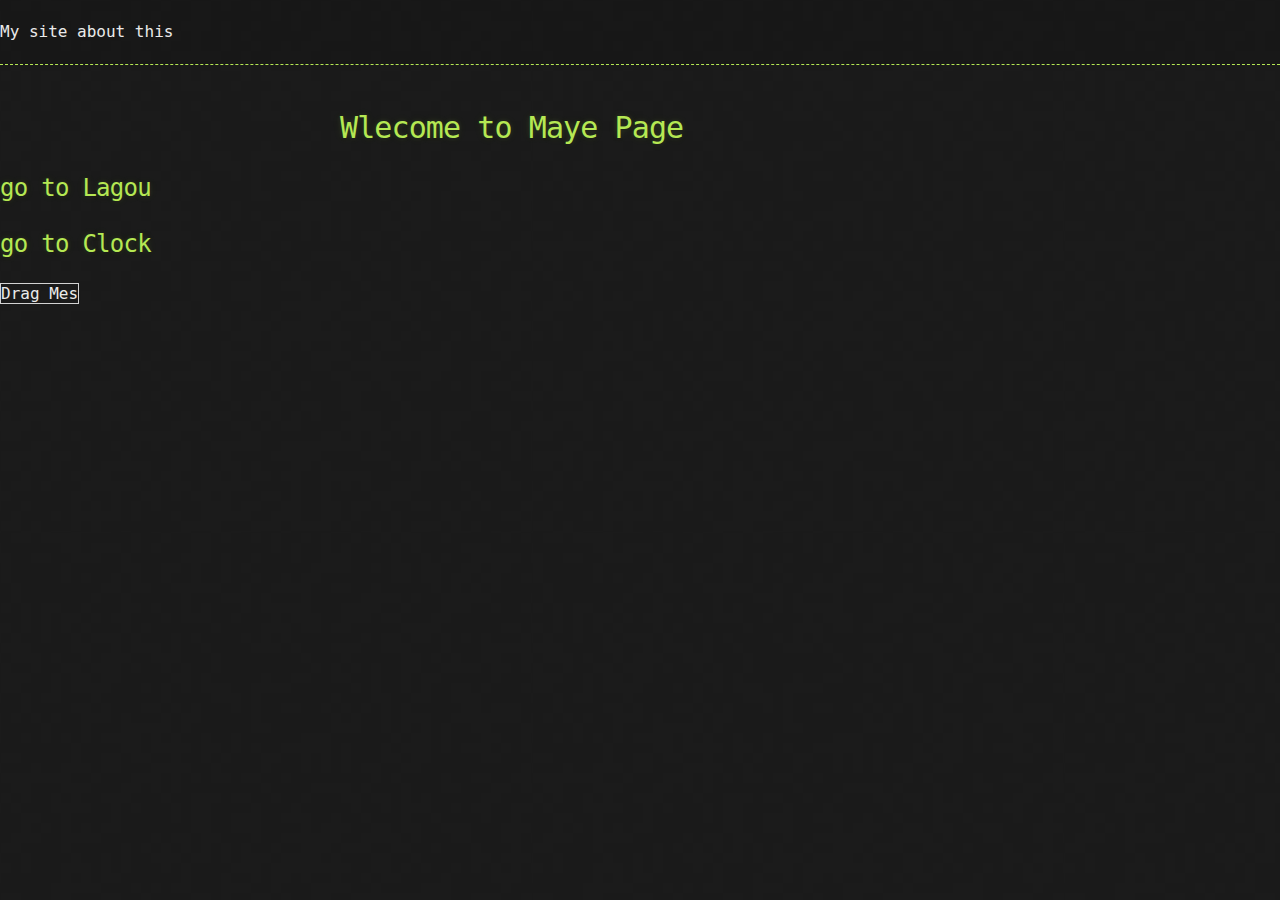
<file: index.html>
<!DOCTYPE html>
<html>

<head>
  <meta charset='utf-8'>
  <meta http-equiv="X-UA-Compatible" content="chrome=1">

  <link rel="stylesheet" type="text/css" href="stylesheets/stylesheet.css" media="screen">
  <link rel="stylesheet" type="text/css" href="stylesheets/github-dark.css" media="screen">
  

  <title>My Page</title>
</head>

<body  ng-app="app">
  <div ui-view>
    
  </div>
</body>
<script src="javascripts/lib/ionic.bundle.js"></script>
<script src="javascripts/app.js"></script>
<script src="javascripts/controller.js"></script>
<script src="javascripts/directive.js"></script>
<script src="javascripts/clock/digit.js"></script>
<script src="javascripts/clock/countdown.js"></script>

</html>
</file>
<file: stylesheets/stylesheet.css>
body {
  margin: 0;
  padding: 0;
  background: #151515 url("../images/bkg.png") 0 0;
  color: #eaeaea;
  font: 16px;
  line-height: 1.5;
  font-family: Monaco, "Bitstream Vera Sans Mono", "Lucida Console", Terminal, monospace;
}

/* General & 'Reset' Stuff */

.container {
  width: 90%;
  max-width: 600px;
  margin: 0 auto;
}

section {
  display: block;
  margin: 0 0 20px 0;
}

h1, h2, h3, h4, h5, h6 {
  margin: 0 0 20px;
}

li {
  line-height: 1.4 ;
}

/* Header, <header>
   header   - container
   h1       - project name
   h2       - project description
*/

header {
  background: rgba(0, 0, 0, 0.1);
  width: 100%;
  border-bottom: 1px dashed #b5e853;
  padding: 20px 0;
  margin: 0 0 40px 0;
}

header h1 {
  font-size: 30px;
  line-height: 1.5;
  margin: 0 0 0 -40px;
  font-weight: bold;
  font-family: Monaco, "Bitstream Vera Sans Mono", "Lucida Console", Terminal, monospace;
  color: #b5e853;
  text-shadow: 0 1px 1px rgba(0, 0, 0, 0.1),
               0 0 5px rgba(181, 232, 83, 0.1),
               0 0 10px rgba(181, 232, 83, 0.1);
  letter-spacing: -1px;
  -webkit-font-smoothing: antialiased;
}

header h1:before {
  content: "./ ";
  font-size: 24px;
}

header h2 {
  font-size: 18px;
  font-weight: 300;
  color: #666;
}

#downloads .btn {
  display: inline-block;
  text-align: center;
  margin: 0;
}

/* Main Content
*/

#main_content {
  width: 100%;
  -webkit-font-smoothing: antialiased;
}
section img {
  max-width: 100%
}

h1, h2, h3, h4, h5, h6 {
  font-weight: normal;
  font-family: Monaco, "Bitstream Vera Sans Mono", "Lucida Console", Terminal, monospace;
  color: #b5e853;
  letter-spacing: -0.03em;
  text-shadow: 0 1px 1px rgba(0, 0, 0, 0.1),
               0 0 5px rgba(181, 232, 83, 0.1),
               0 0 10px rgba(181, 232, 83, 0.1);
  cursor: pointer;
}

#main_content h1 {
  font-size: 30px;
}

#main_content h2 {
  font-size: 24px;
}

#main_content h3 {
  font-size: 18px;
}

#main_content h4 {
  font-size: 14px;
}

#main_content h5 {
  font-size: 12px;
  text-transform: uppercase;
  margin: 0 0 5px 0;
}

#main_content h6 {
  font-size: 12px;
  text-transform: uppercase;
  color: #999;
  margin: 0 0 5px 0;
}

dt {
  font-style: italic;
  font-weight: bold;
}

ul li {
  list-style: none;
}

ul li:before {
  content: ">>";
  font-family: Monaco, "Bitstream Vera Sans Mono", "Lucida Console", Terminal, monospace;
  font-size: 13px;
  color: #b5e853;
  margin-left: -37px;
  margin-right: 21px;
  line-height: 16px;
}

blockquote {
  color: #aaa;
  padding-left: 10px;
  border-left: 1px dotted #666;
}

pre {
  background: rgba(0, 0, 0, 0.9);
  border: 1px solid rgba(255, 255, 255, 0.15);
  padding: 10px;
  font-size: 14px;
  color: #b5e853;
  border-radius: 2px;
  -moz-border-radius: 2px;
  -webkit-border-radius: 2px;
  text-wrap: normal;
  overflow: auto;
  overflow-y: hidden;
}

table {
  width: 100%;
  margin: 0 0 20px 0;
}

th {
  text-align: left;
  border-bottom: 1px dashed #b5e853;
  padding: 5px 10px;
}

td {
  padding: 5px 10px;
}

hr {
  height: 0;
  border: 0;
  border-bottom: 1px dashed #b5e853;
  color: #b5e853;
}

/* Buttons
*/

.btn {
  display: inline-block;
  background: -webkit-linear-gradient(top, rgba(40, 40, 40, 0.3), rgba(35, 35, 35, 0.3) 50%, rgba(10, 10, 10, 0.3) 50%, rgba(0, 0, 0, 0.3));
  padding: 8px 18px;
  border-radius: 50px;
  border: 2px solid rgba(0, 0, 0, 0.7);
  border-bottom: 2px solid rgba(0, 0, 0, 0.7);
  border-top: 2px solid rgba(0, 0, 0, 1);
  color: rgba(255, 255, 255, 0.8);
  font-family: Helvetica, Arial, sans-serif;
  font-weight: bold;
  font-size: 13px;
  text-decoration: none;
  text-shadow: 0 -1px 0 rgba(0, 0, 0, 0.75);
  box-shadow: inset 0 1px 0 rgba(255, 255, 255, 0.05);
}

.btn:hover {
  background: -webkit-linear-gradient(top, rgba(40, 40, 40, 0.6), rgba(35, 35, 35, 0.6) 50%, rgba(10, 10, 10, 0.8) 50%, rgba(0, 0, 0, 0.8));
}

.btn .icon {
  display: inline-block;
  width: 16px;
  height: 16px;
  margin: 1px 8px 0 0;
  float: left;
}

.btn-github .icon {
  opacity: 0.6;
  background: url("../images/blacktocat.png") 0 0 no-repeat;
}

/* Links
   a, a:hover, a:visited
*/

a {
  color: #63c0f5;
  text-shadow: 0 0 5px rgba(104, 182, 255, 0.5);
}

/* Clearfix */

.cf:before, .cf:after {
  content:"";
  display:table;
}

.cf:after {
  clear:both;
}

.cf {
  zoom:1;
}
@import url(http://fonts.googleapis.com/css?family=The+Girl+Next+Door);
* {
    /*font-family: 'The Girl Next Door', cursive;*/
    font-family: Monaco, "Bitstream Vera Sans Mono", "Lucida Console", Terminal, monospace;
}

.title {
    text-align: center;
}

notepad {
    display: block;
    width: 500px;
    padding: 10px 10px;
    margin: auto;
}

.note-area {
    height: 250px;
    background: url("http://extremecss.com/demos/paper.jpg") center center no-repeat;
    overflow-y: scroll;
    margin-bottom: 10px;
}

#editor {
    padding: 10px;
    font-weight: bold;
    padding-left: 40px;
    font-size: 20px;
    border: 1px solid rgb(82, 144, 186);
}

span a {
    display: block;
    margin-top: 10px;
    border-top: 1px solid #96d1f8;
    background: #65a9d7;
    background: -webkit-gradient(linear, left top, left bottom, from(#3e779d), to(#65a9d7));
    background: -webkit-linear-gradient(top, #3e779d, #65a9d7);
    background: -moz-linear-gradient(top, #3e779d, #65a9d7);
    background: -ms-linear-gradient(top, #3e779d, #65a9d7);
    background: -o-linear-gradient(top, #3e779d, #65a9d7);
    padding: 10px 20px 5px 20px;
    -webkit-border-radius: 11px;
    -moz-border-radius: 11px;
    border-radius: 11px;
    -webkit-box-shadow: rgba(0, 0, 0, 1) 0 1px 0;
    -moz-box-shadow: rgba(0, 0, 0, 1) 0 1px 0;
    box-shadow: rgba(0, 0, 0, 1) 0 1px 0;
    text-shadow: rgba(0, 0, 0, .4) 0 1px 0;
    color: white;
    font-size: 17px;
    text-decoration: none;
    vertical-align: middle;
    width: 90px;
    text-align: center;
}

span a:hover {
    border-top-color: #28597a;
    background: #28597a;
    color: #ccc;
}

span a:active {
    border-top-color: #1b435e;
    background: #1b435e;
}

ul li {
    list-style-type: none;
}

ul li a {
    display: block;
    color: #222222;
    font-weight: bold;
    font-size: 22px;
}

ul {
    list-style: none;
}

.text-field {
    cursor: pointer;
}

.check-box {
    width: 24px;
    height: 18px;
    border-radius: 8px;
}

.row {
    margin-right: 0px;
    margin-left: 0px;
}
</file>
<file: stylesheets/github-dark.css>
/*
   Copyright 2014 GitHub Inc.

   Licensed under the Apache License, Version 2.0 (the "License");
   you may not use this file except in compliance with the License.
   You may obtain a copy of the License at

       http://www.apache.org/licenses/LICENSE-2.0

   Unless required by applicable law or agreed to in writing, software
   distributed under the License is distributed on an "AS IS" BASIS,
   WITHOUT WARRANTIES OR CONDITIONS OF ANY KIND, either express or implied.
   See the License for the specific language governing permissions and
   limitations under the License.

*/

.pl-c /* comment */ {
  color: #969896;
}

.pl-c1      /* constant, markup.raw, meta.diff.header, meta.module-reference, meta.property-name, support, support.constant, support.variable, variable.other.constant */,
.pl-s .pl-v /* string variable */ {
  color: #0099cd;
}

.pl-e  /* entity */,
.pl-en /* entity.name */ {
  color: #9774cb;
}

.pl-s .pl-s1 /* string source */,
.pl-smi      /* storage.modifier.import, storage.modifier.package, storage.type.java, variable.other, variable.parameter.function */ {
  color: #ddd;
}

.pl-ent /* entity.name.tag */ {
  color: #7bcc72;
}

.pl-k /* keyword, storage, storage.type */ {
  color: #cc2372;
}

.pl-pds              /* punctuation.definition.string, string.regexp.character-class */,
.pl-s                /* string */,
.pl-s .pl-pse .pl-s1 /* string punctuation.section.embedded source */,
.pl-sr               /* string.regexp */,
.pl-sr .pl-cce       /* string.regexp constant.character.escape */,
.pl-sr .pl-sra       /* string.regexp string.regexp.arbitrary-repitition */,
.pl-sr .pl-sre       /* string.regexp source.ruby.embedded */ {
  color: #3c66e2;
}

.pl-v /* variable */ {
  color: #fb8764;
}

.pl-id /* invalid.deprecated */ {
  color: #e63525;
}

.pl-ii /* invalid.illegal */ {
  background-color: #e63525;
  color: #f8f8f8;
}

.pl-sr .pl-cce /* string.regexp constant.character.escape */ {
  color: #7bcc72;
  font-weight: bold;
}

.pl-ml /* markup.list */ {
  color: #c26b2b;
}

.pl-mh        /* markup.heading */,
.pl-mh .pl-en /* markup.heading entity.name */,
.pl-ms        /* meta.separator */ {
  color: #264ec5;
  font-weight: bold;
}

.pl-mq /* markup.quote */ {
  color: #00acac;
}

.pl-mi /* markup.italic */ {
  color: #ddd;
  font-style: italic;
}

.pl-mb /* markup.bold */ {
  color: #ddd;
  font-weight: bold;
}

.pl-md /* markup.deleted, meta.diff.header.from-file */ {
  background-color: #ffecec;
  color: #bd2c00;
}

.pl-mi1 /* markup.inserted, meta.diff.header.to-file */ {
  background-color: #eaffea;
  color: #55a532;
}

.pl-mdr /* meta.diff.range */ {
  color: #9774cb;
  font-weight: bold;
}

.pl-mo /* meta.output */ {
  color: #264ec5;
}
</file>
